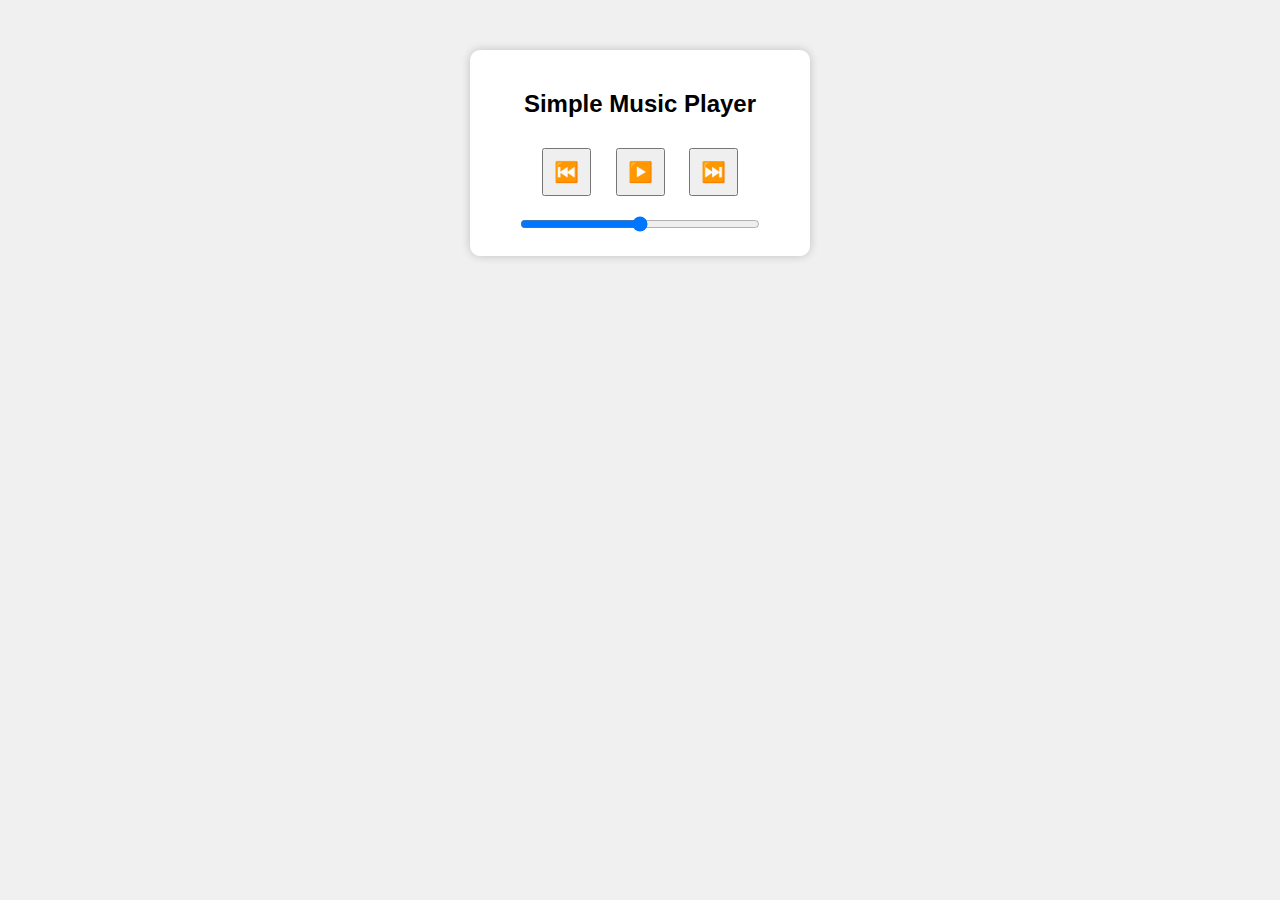
<file: index.html>
<!DOCTYPE html>
<html lang="en">
<head>
    <meta charset="UTF-8">
    <meta name="viewport" content="width=device-width, initial-scale=1.0">
    <title>Music Player</title>
    <link rel="stylesheet" href="code.css">
</head>
<body>
    <div class="player">
        <h2>Simple Music Player</h2>
        <audio id="audio-player">
            <source src="https://www.soundhelix.com/examples/mp3/SoundHelix-Song-1.mp3" type="audio/mp3">
        </audio>
        <div class="controls">
            <button id="prev">⏮️</button>
            <button id="play-pause">▶️</button>
            <button id="next">⏭️</button>
        </div>
        <input type="range" id="volume" min="0" max="1" step="0.1">
    </div>
    <script src="code.js"></script>
</body>
</html>
</file>
<file: code.css>
body {
    font-family: Arial, sans-serif;
    text-align: center;
    background-color: #f0f0f0;
}

.player {
    margin: 50px auto;
    padding: 20px;
    width: 300px;
    background: white;
    border-radius: 10px;
    box-shadow: 0px 0px 10px rgba(0, 0, 0, 0.2);
}

.controls button {
    font-size: 20px;
    margin: 10px;
    padding: 10px;
    cursor: pointer;
}

#volume {
    width: 80%;
    margin-top: 10px;
}
</file>
